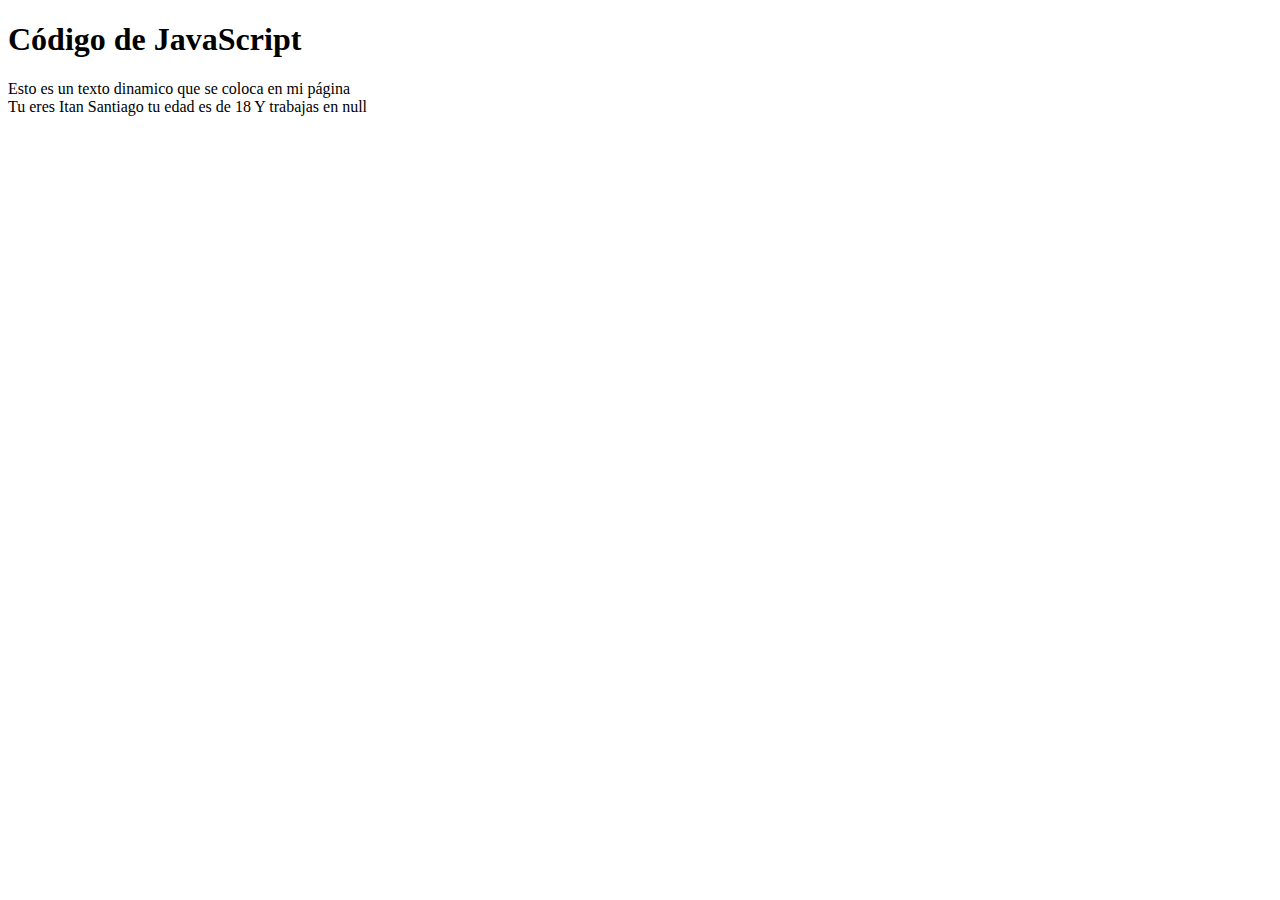
<file: index.html>
<!DOCTYPE html>
<html lang="en">
<head>
    <meta charset="UTF-8">
    <meta name="viewport" content="width=device-width, initial-scale=1.0">
    <title>Mi primer javascript</title>

    <script>
        alert("hola mundo!");
    </script>
</head>
<body>
    <h1>Código de JavaScript</h1> 


    <script src="javascript/codigo.js"></script>
    <br>

    <script>
        var nombre = "Itan Santiago";
        var edad = 18;


        alert(nombre);
        alert(edad);


        var Direccion = prompt("Direccion de trabajo: ");
        alert(Direccion);

        var msg = " Tu eres " + nombre + " tu edad es de " + edad + " Y trabajas en " + Direccion;  
        alert(msg);
        document.writeln(msg)
    </script>

    <script>
        var edad = 18; //numeros enteros
        var precio = 3.80; //numeros decimales

        var suma = edad + 4;
        var resta = edad - 6;
        var multi = 5 * 2;

        //strig (cadenas de texto)
        var nombre = "Andrea"
        var  nombre = "Sotomayor"
        var completo = nombre + " " + apellido; 

        //Array(arreglos)
                    /* 0     ,  1    ,      2,   */
        var amigos = ["Annie", "Alex", "Isabella"];

        alert(amigo[0])
        document.writeln(amigos[0])
        document.writeln(amigos[1])
        document.writeln(amigos[2])
        //  document.writeln(amigos[0])

        var condiicon = true;
        var condiicon = false;

        var cosa;
        document.writeln(cosa);
</script>
</body>



</html>
</file>
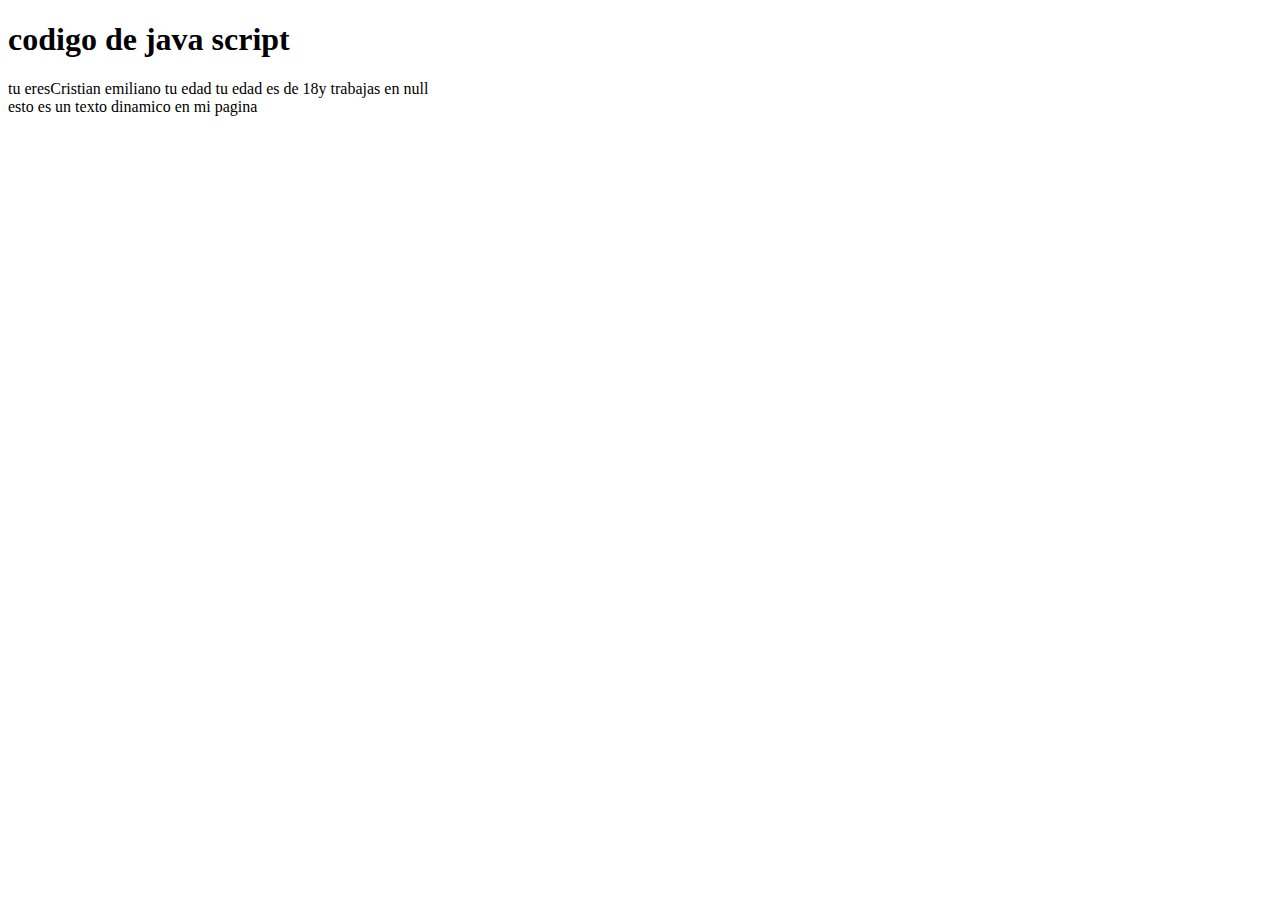
<file: javasscrips/index.html>
<!DOCTYPE html>
<html lang="en">
<head>
    <meta charset="UTF-8">
    <meta name="viewport" content="width=device-width, initial-scale=1.0">
    <title>Mi primer java scrip</title>
     <script>
        alert("hoal mundo!" )
    </script>
</head>
<body>
    <h1>codigo de java script</h1>

    <script>
        var nombre = "Cristian emiliano "
        var edad = 18
        
        alert(nombre)
        alert(edad)
       var direccion = prompt("direccion de trabajo")
       alert(direccion)

       //CONCATENAR.
       var msg = "tu eres"+ nombre + "tu edad "+ "tu edad es de " + edad +
       "y trabajas en " + direccion
       alert(msg)
       document.writeln(msg)
       

    </script>



    <script>
        /*variables en java*/

        //numericos
        var edad = 26; //enteros 
        var precio = 3.65; //Decimales, float
        
        var suma = +4 ;
        var resta = -6 ;
        var multi = 5*3 ; 

        //string (cadenas de texto)
        var nombre = "jesed "
        var apellido = "apellido "
        var completo = nombre +"" + apellido;

        //Arra7 (Arreglos )
                    /*  0 ,      1    ,   2*/
        var amigos = ["luis", "juan ", "pedro"]
    
        alert(amigos [0])
        
        alert(amigos [1])
        
        alert(amigos [2])
        document.writeln(amigos (0));


        var condiicon= true;
        var condiicon = false;


        var cosa;
        document.writeln(cosa)


    </script>

</body>
</html>
<br>

<script src="codigo.js"></script>
</file>
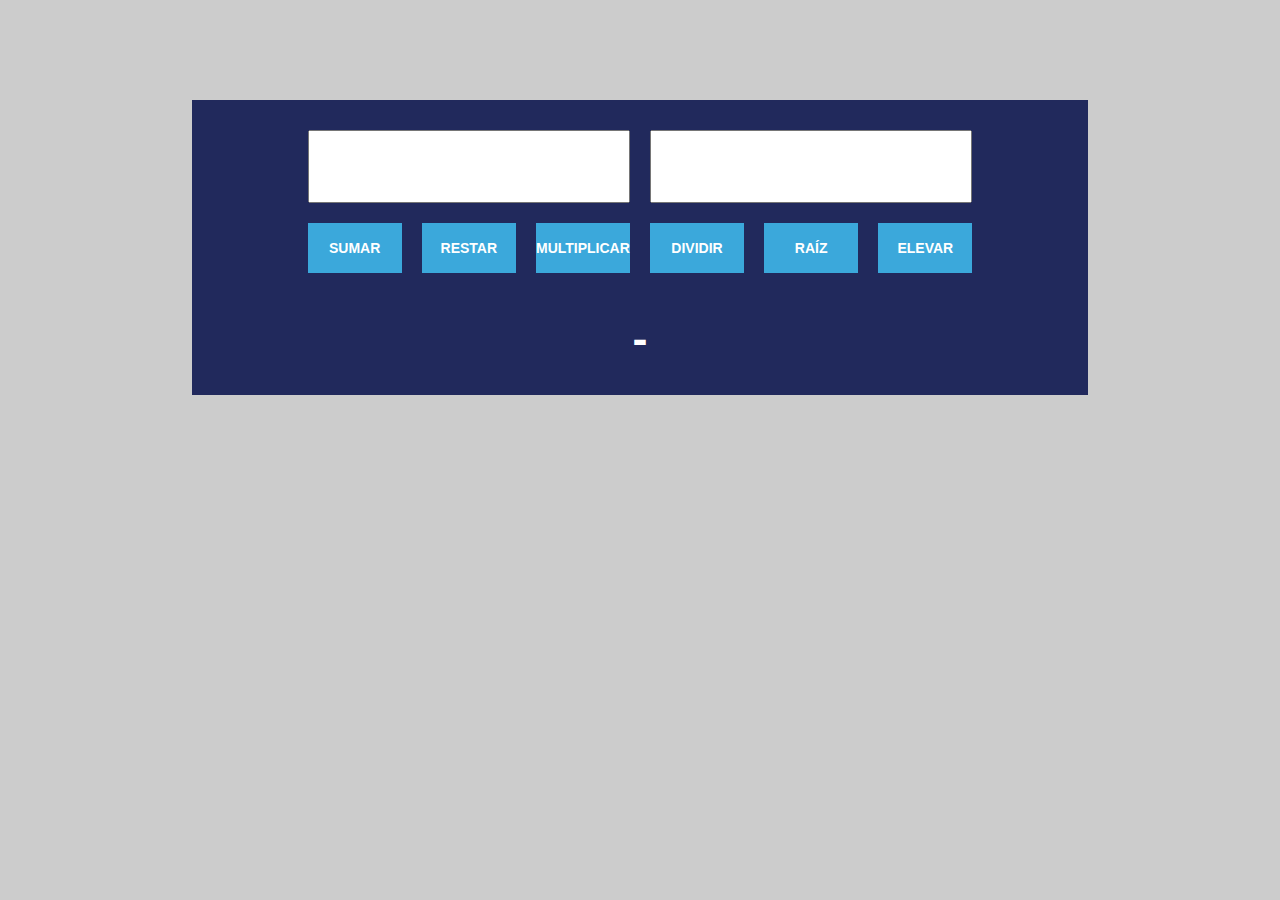
<file: Calculadora-GASL.html>
<!DOCTYPE html>
<html lang="en">
<head>
     <meta charset="UTF-8">
     <meta name="viewport" content="width=device-width, initial-scale=1.0">
     <title>Calculadora JS</title>

     <style type="text/css">
		*{
			margin: 0;
			padding: 0;
			box-sizing: border-box;
		}
		
		body{
			font-family: arial;
			background: #ccc;
			color: #3ba8db;
		}

		.contenedor{
			width: 70%;
			margin: 100px auto;
			background: #21295c;
			padding: 20px;
			display: flex;
			align-items: center;
			flex-direction: column;
		}

		.inputs{
			width: 80%;
			display: flex;
			flex-direction: row;
			justify-content: space-between;
		}

		.inputs input{
			width: 50%;
			margin: 10px;
			padding: 20px;
			text-align: center;
			font-size: 25px;
			font-weight: 600;
			color: #21295c;
		}

		.btns{
			display: flex;
			flex-direction: row;
			width: 80%;
			justify-content: space-around;
		}

		.btns button{
			width: 25%;
			height: 50px;
			margin: 10px;
			cursor: pointer;
			text-transform: uppercase;
			font-weight: 700;
			font-size: 14px;
			background: #3ba8db;
			color: #fff;
			border: 0;
			transition: all 0.3s;
		}


		.btns button:hover{
			background: #92f8ff80;
		}

		.result{
			display: flex;
			flex-direction: row;
			justify-content: center;
			width: 80%;
			margin: 30px 0 10px 0;
		}

		.result p{
			color: #fff;
			font-size: 45px;
			font-weight: 700;
		}
		
	</style>
</head>
<body>
     <div class="contenedor">
		<div id="inputs" class="inputs">
			<input type="number" id="numero1">
			<input type="number" id="numero2">
		</div>

		<div id="btns" class="btns">
			<button id="suma">Sumar</button>
			<button id="resta">Restar</button>
			<button id="multiplica">Multiplicar</button>
			<button id="divide">Dividir</button>
			<button id="raiz">Raíz</button>
			<button id="Elevar">Elevar</button>
		</div>
			
		<div class="result">
			<p id="resultado">-</p>
		</div>	
	</div>


<!-- INCLUIR ELEVACION Y RAIZ DE-->
	<script type="text/javascript">
		var operaciones = function (e) {
			var numero1 
			= parseFloat(document.getElementById("numero1").value);
			var numero2 
			= parseFloat(document.getElementById("numero2").value);
			var result 
			= document.getElementById("resultado");
			var operacion = e.target.id;
			

			if (operacion == "suma") {
				var resultado = numero1 + numero2;
			}
			else if (operacion == "resta") {
				var resultado = numero1 - numero2;
			}
			else if (operacion == "multiplica") {
				var resultado = numero1 * numero2;
			}
			else if (operacion == "divide") {
				var resultado = numero1 / numero2;
			}
			else if(operacion == "raiz") {
				var resultado = Math.pow(numero1, 1 / numero2)
			}
			else if(operacion == "elevar"){
				var resultado = Math.pow(numero1, numero2)
			}


			result.innerHTML = resultado;
			
		}


		//Obtenemos el evento click en cada boton
		var botones = document.getElementById("btns");
		botones.addEventListener("click", operaciones);

	
	</script>
</body>
</html>
</file>
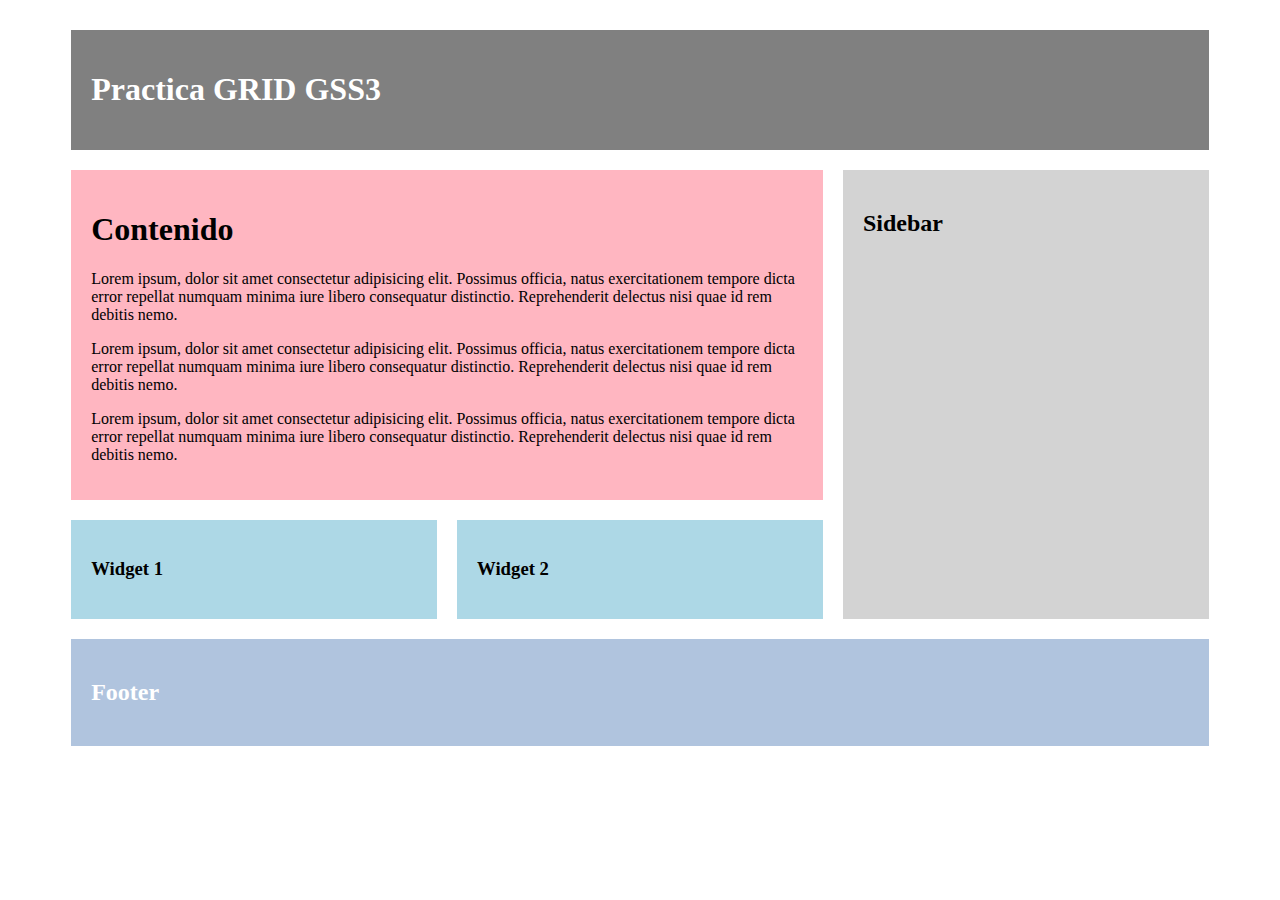
<file: dagv.html>
<!DOCTYPE html>
<html lang="en">
<head>
    <meta charset="UTF-8">
    <meta name="viewport" content="width=device-width, initial-scale=1.0">
    <link rel="stylesheet" href="dagv.css">
    <title>Practica GRID GSS3</title>
</head>
<body>
    <div class="grid">
        <header>
            <h1>Practica GRID GSS3</h1>
        </header>
        <div class="contenido">
            <h1>Contenido</h1>
            <p>Lorem ipsum, dolor sit amet consectetur adipisicing elit. Possimus officia, natus exercitationem tempore dicta error repellat numquam minima iure libero consequatur distinctio. Reprehenderit delectus nisi quae id rem debitis nemo.</p>
            <p>Lorem ipsum, dolor sit amet consectetur adipisicing elit. Possimus officia, natus exercitationem tempore dicta error repellat numquam minima iure libero consequatur distinctio. Reprehenderit delectus nisi quae id rem debitis nemo.</p>
            <p>Lorem ipsum, dolor sit amet consectetur adipisicing elit. Possimus officia, natus exercitationem tempore dicta error repellat numquam minima iure libero consequatur distinctio. Reprehenderit delectus nisi quae id rem debitis nemo.</p>
        </div>
        <div class="widget w1">
            <h3>Widget 1</h3>
        </div>
        <div class="widget w2">
            <h3>Widget 2</h3>
        </div>
        <aside>
            <h2>Sidebar</h2>
        </aside>
        <footer>
            <h2>Footer</h2>
        </footer>
    </div>
</body>
</html>
</file>
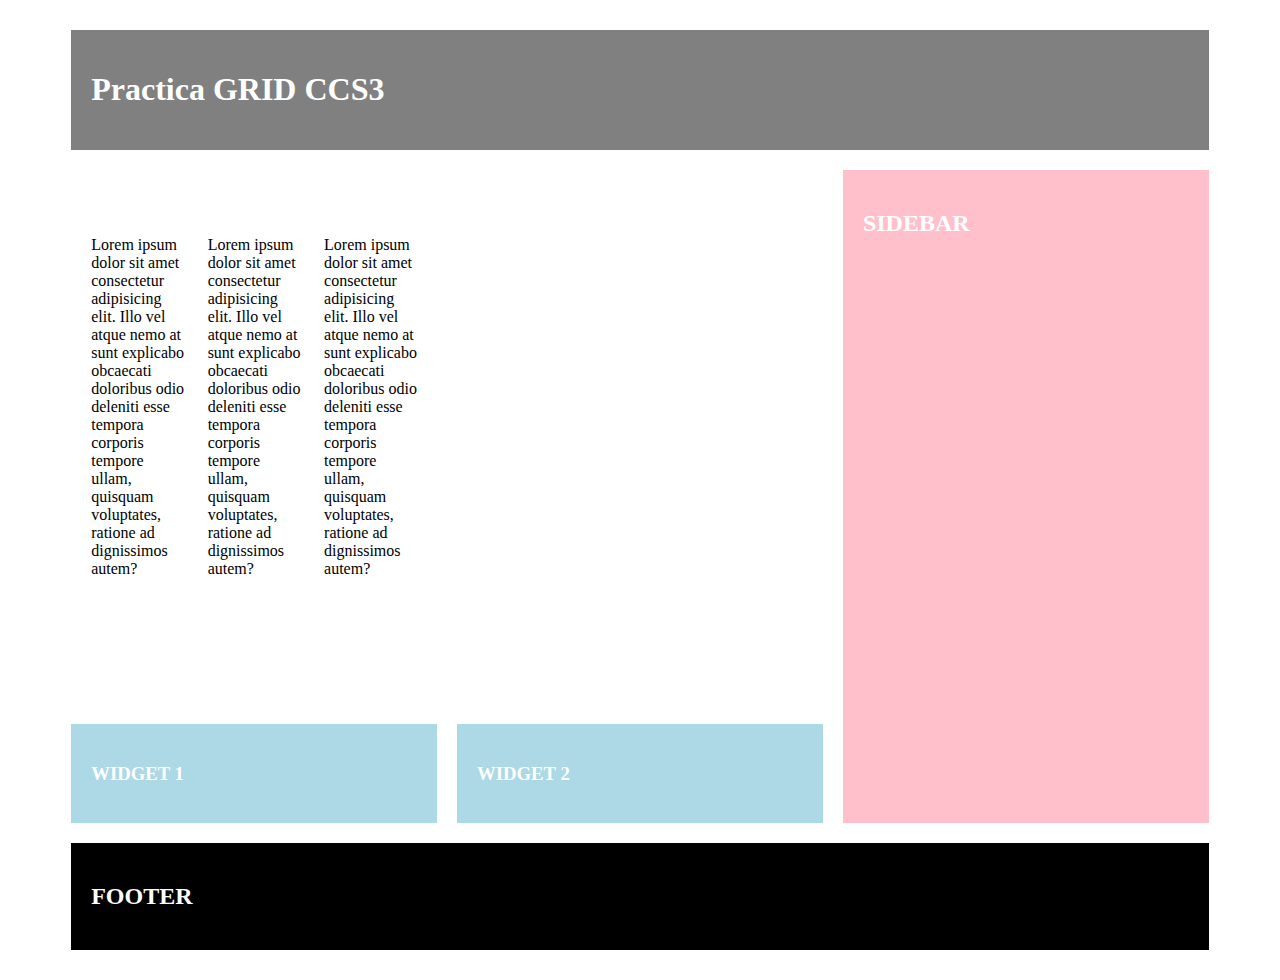
<file: gasl.html>
<!DOCTYPE html>
<html lang="en">
<head>
    <meta charset="UTF-8">
    <meta name="viewport" content="width=device-width, initial-scale=1.0">
    <link rel="stylesheet" href="gasl.css">
    <title>Document</title>
</head>
<body>

<div class="grid">
    <header>
        <h1>
            Practica GRID CCS3
        </h1>
    </header>

    <div class="grid">
    <p>Lorem ipsum dolor sit amet consectetur adipisicing elit. Illo vel atque nemo at sunt explicabo obcaecati doloribus odio deleniti esse tempora corporis tempore ullam, quisquam voluptates, ratione ad dignissimos autem?</p>
    <p>Lorem ipsum dolor sit amet consectetur adipisicing elit. Illo vel atque nemo at sunt explicabo obcaecati doloribus odio deleniti esse tempora corporis tempore ullam, quisquam voluptates, ratione ad dignissimos autem?</p>
    <p>Lorem ipsum dolor sit amet consectetur adipisicing elit. Illo vel atque nemo at sunt explicabo obcaecati doloribus odio deleniti esse tempora corporis tempore ullam, quisquam voluptates, ratione ad dignissimos autem?</p>
    
    </div>


<div class="widget w1">
<h3>WIDGET 1</h3>
</div>

<div class="widget w2">
<h3>WIDGET 2</h3>
</div>

<aside>
    <h2>SIDEBAR</h2>
</aside>

<footer>
    <h2>FOOTER</h2>
</footer>

</div>




</body>
</html>
</file>
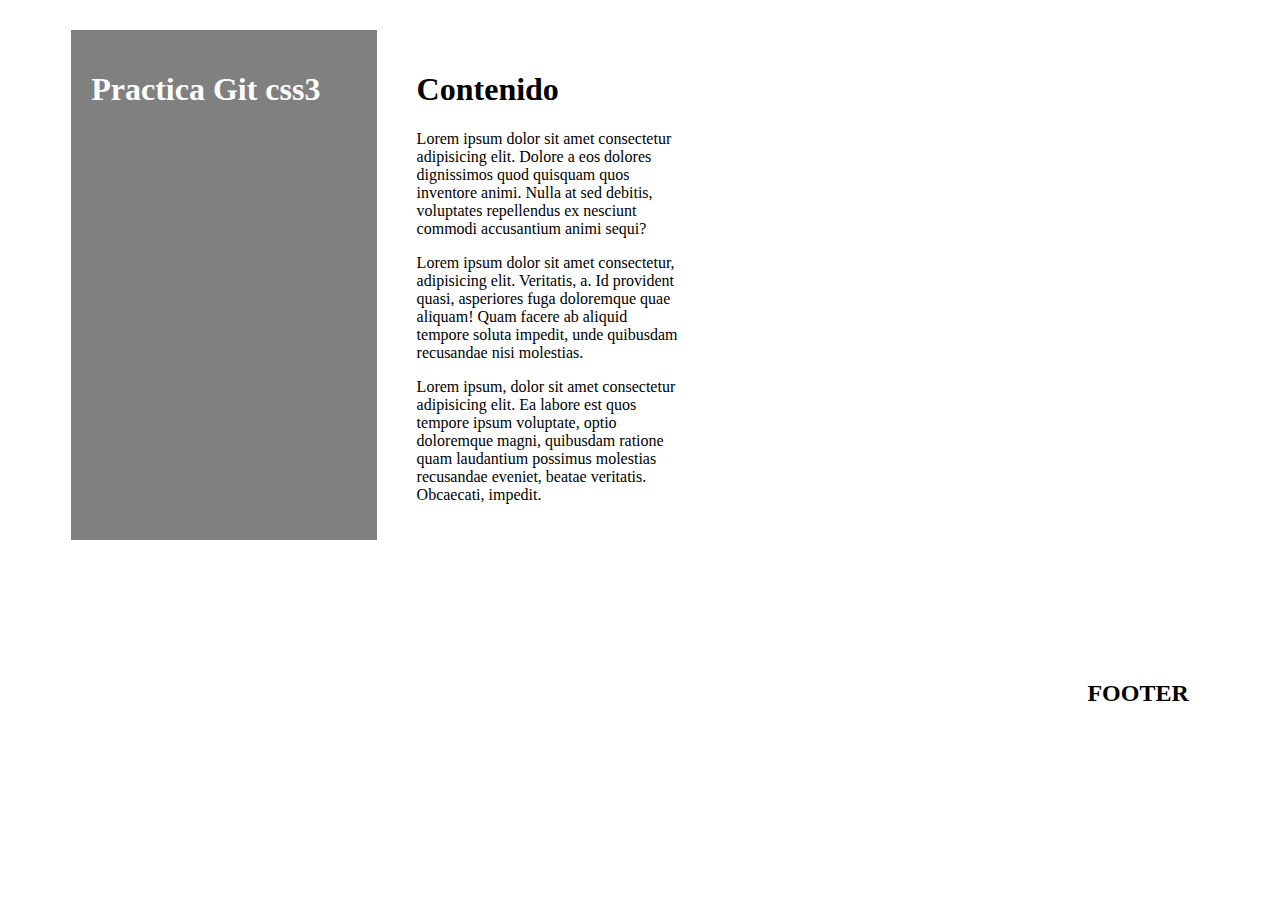
<file: issg.html>
<!DOCTYPE html>
<html lang="en">
<head>
    <meta charset="UTF-8">
    <meta name="viewport" content="width=device-width, initial-scale=1.0">
    <link rel="stylesheet" href="issg.css">
    <title>Practica Git css3</title>
<body>
    <div class="grid">
    <header>
        <h1>
            Practica Git css3
        </h1>
    </header>

    <div class="Contenido">
        <h1>Contenido</h1>
        <p>Lorem ipsum dolor sit amet consectetur adipisicing elit. Dolore a eos dolores dignissimos quod quisquam quos inventore animi. Nulla at sed debitis, voluptates repellendus ex nesciunt commodi accusantium animi sequi?</p>
        <p>Lorem ipsum dolor sit amet consectetur, adipisicing elit. Veritatis, a. Id provident quasi, asperiores fuga doloremque quae aliquam! Quam facere ab aliquid tempore soluta impedit, unde quibusdam recusandae nisi molestias.</p>
        <p>Lorem ipsum, dolor sit amet consectetur adipisicing elit. Ea labore est quos tempore ipsum voluptate, optio doloremque magni, quibusdam ratione quam laudantium possimus molestias recusandae eveniet, beatae veritatis. Obcaecati, impedit.</p>
</div>
        <div class="widget w1">
            <h3>Widget 1</h3>
        </div>

        <div class="widget w2">
            <h3>Widget 2</h3>
        </div>

        <aside>
            <h2>Sidebar</h2>
        </aside>

        <footer>
            <h2>FOOTER</h2>
        </footer>

    </div>

</body>
</html>
</file>
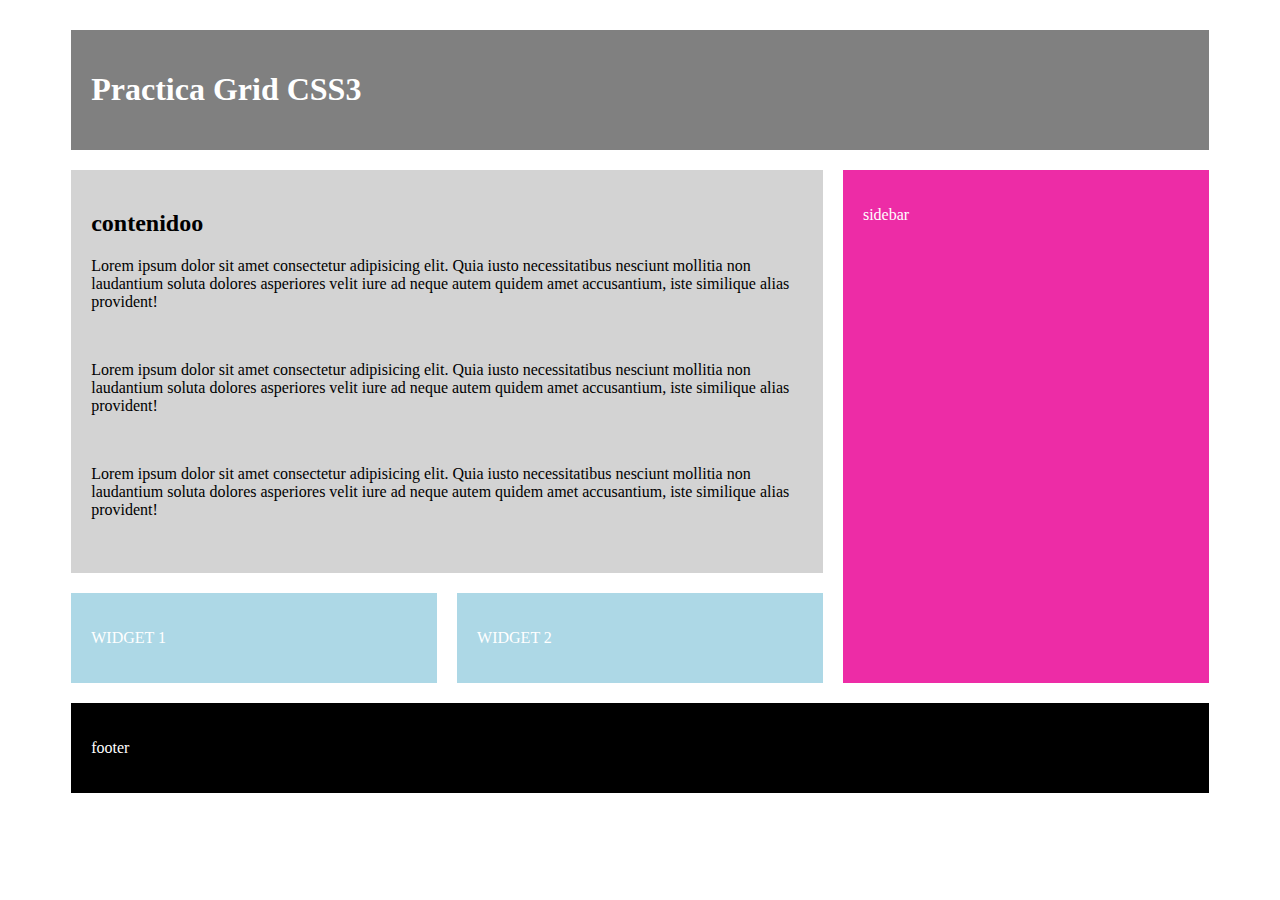
<file: raeh.html>
<!DOCTYPE html>
<html lang="en">
<head>
    <meta charset="UTF-8">
    <meta name="viewport" content="width=device-width, initial-scale=1.0">
    <title>Practica GRID CSS3</title>
    <link rel="stylesheet" href="raeh.css">
</head>

<body>
    <div class="grid">
        
        <header>
            <h1>Practica Grid CSS3</h1>
        </header>

        <div class="contenido">
        <h2>contenidoo</h2>
        <p>Lorem ipsum dolor sit amet consectetur adipisicing elit. Quia iusto necessitatibus nesciunt mollitia non laudantium soluta dolores 
        asperiores velit iure ad neque autem quidem amet accusantium, 
        iste similique alias provident! </p> <br>

        <p> Lorem ipsum dolor sit amet consectetur adipisicing elit. Quia iusto necessitatibus nesciunt mollitia non laudantium soluta dolores 
        asperiores velit iure ad neque autem quidem amet accusantium, 
        iste similique alias provident!
        </p> <br>

        <p> Lorem ipsum dolor sit amet consectetur adipisicing elit. Quia iusto necessitatibus nesciunt mollitia non laudantium soluta dolores 
        asperiores velit iure ad neque autem quidem amet accusantium, 
        iste similique alias provident! </p> <br>
        </div>

        <div class="aside">
            <p>sidebar</p>
        </div>

        <div class="widget w1">
            <p>WIDGET 1</p>
        </div>

        <div class="widget w2">
            <p>WIDGET 2</p>
        </div>

        

        <div class="footer">
            <p>footer</p>
        </div>
    
    </div>

    
</body>
</html>
</file>
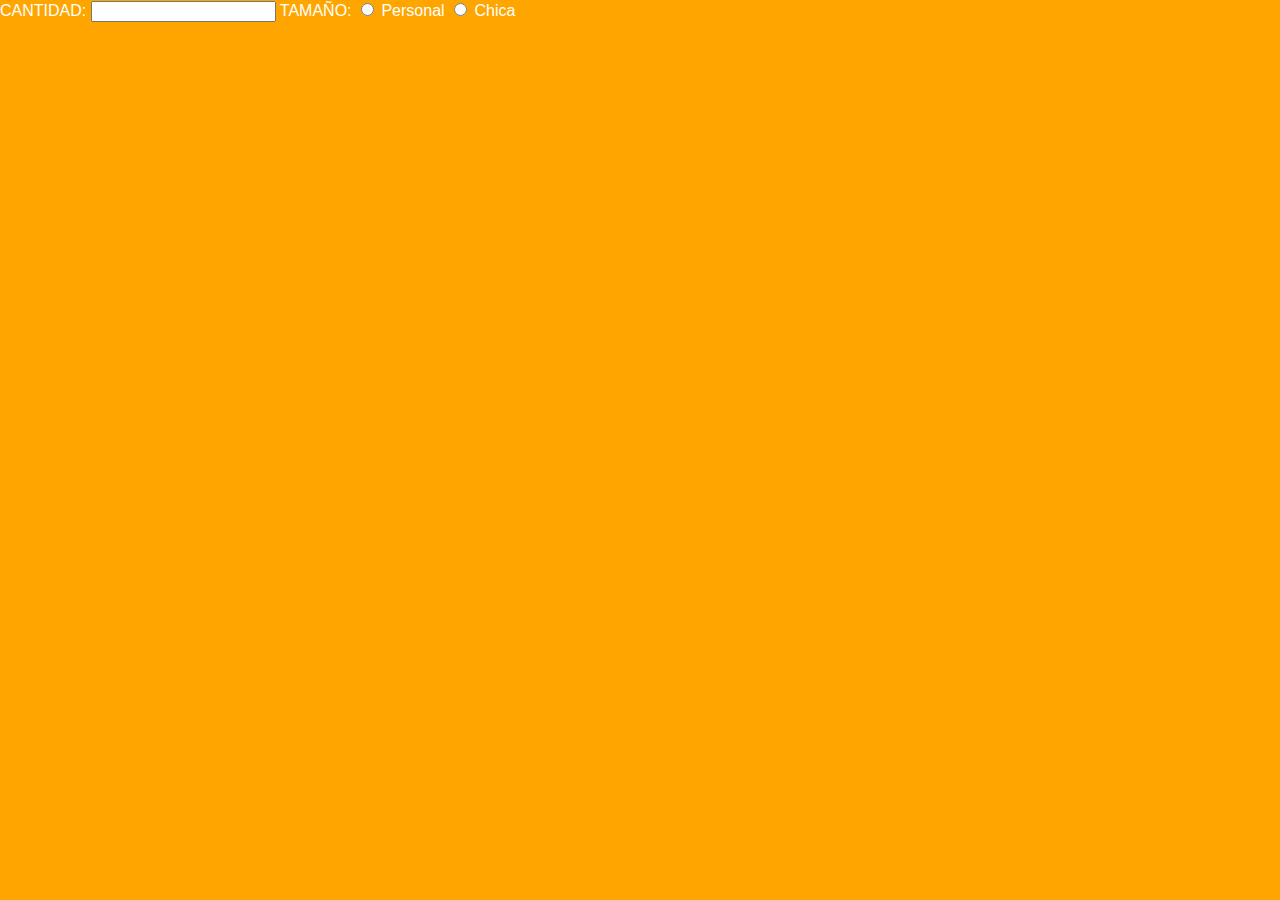
<file: javasscrips/pizza.html>
<!DOCTYPE html>
<html lang="en">
<head>
    <meta charset="UTF-8">
    <meta name="viewport" content="width=device-width, initial-scale=1.0">
    <title>pizza</title>
    <style>
        body{
            background-color: orange;
            font-family: Arial, Helvetica, sans-serif;
            margin: 0;
            color: white;
        }

        
    </style>
</head>
<body>
    <div class="pizza-baner"></div>

    <div class="container"></div>

    <div class="seccion"></div>

  <label class="form-title">CANTIDAD:</label>
  <input type="number" name="cantidad">

   <label class="form-title">TAMAÑO:</label>
      <label><input type="radio" name="tamano" value=" 45mx"> Personal</label>
      <label><input type="radio" name="tamano" value="90 mx "> Chica</label>







</body>
</html>
</file>
<file: dagv.css>
body{
    color: black;
    background: white;
}

.grid{
   width: 90%;
   max-width: 100%;
   margin: 30px auto;
   display: grid;
   grid-gap: 20px;
   grid-template-columns: repeat(3,1fr);
   grid-template-rows: repeat(4,auto);
   grid-template-areas:"header header header"
                        "contenido contenido sidebar"
                        "widget1 widget2 sidebar"
                        "footer footer footer";
    }

   .grid div,
   .grid header,
   .grid aside,
   .grid footer{
       padding: 20px;
       background: white;
    }

   .grid header{
       background: gray;
       color: white;
       grid-area: header;
    }

   .grid .contenido{
       grid-area: contenido;
       background: lightpink;
    }

   .grid aside{
       grid-area: sidebar;
       background: lightgray;
    }

   .grid .widget{
       background: lightblue;
    }
    
   .grid .w1{
        grid-area: widget1;
    }

   .grid .w2{
        grid-area: widget2;
    }
   .grid footer{
        background: lightsteelblue;
        color: white;
        grid-area: footer;
    }

    @media screen and (max-width:900px)
    {
        .grid{
            grid-template-areas:"header header header"
                        "contenido contenido contenido"
                        "sidebar sidebar sidebar"
                        "widget1 widget1 widget2"
                        "footer footer footer";
        }
    }
</file>
<file: gasl.css>
body{
    color: black;
    background: white;
}

.grid{
    width: 90%;
    max-width: 100%;
    margin: 30px auto;

    display: grid;
    grid-gap: 20px;
    grid-template-columns: repeat(3, 1fr);
    grid-template-rows: repeat(4, auto);

    grid-template-areas: "header    header  header"
                        "contenido  contenido   sidebar"
                        "widget1    widget2     sidebar"
                        "footer     footer      footer";
    }

    .grid div,
    .grid header,
    .grid aside,
    .grid footer{
        background: white;
        padding: 20px;
    }

    .grid header{
        background: gray;
        color: white;
        grid-area: header;
    }

    .grid contenido{
        grid-area: contenido;
    }

    .grid aside{
        background: pink;
        color: white;
        grid-area: sidebar;
    }

    .grid .widget{
        background: lightblue;
        color: white;
    }

    .grid .w1{
        grid-area: widget1;
    }
    
    .grid .w2{
        grid-area: widget2;
    }

    .grid footer{
        background: black;
        color: white;
        grid-area: footer;
    }

    @media screen and (max-width: 700px){
        .grid{
    width: 90%;
    max-width: 100%;
    margin: 30px auto;

    display: grid;
    grid-gap: 20px;
    grid-template-columns: repeat(3, 1fr);
    grid-template-rows: repeat(4, auto);

    grid-template-areas: "header    header  header"
                        "contenido  contenido   sidebar"
                        "sidebar    sidebar     sidebar"
                        "widget1    widget1     widget1"
                        "footer     footer      footer";
    }
    }
</file>
<file: issg.css>
body{
    color: black;
    background: white;
}

.grid{
    width: 90%;
    max-width: 100%;
    margin: 30px auto;

    display: grid;
    grid-gap: 20px;
    grid-template-columns: repeat(3, 1fr);
    grid-template-rows: repeat(4, auto);

    grid-template-areas: "header        header      header"
                         "Contenido     Contenido       Sidebar"
                         "Wigedt1       Widget2     Sidebar"
                         "Footer        Footer      Footer";
    }
    
    .grid div,
    .grid header,
    .grid aside,
    .grid footer{
        background: white;
        padding: 20px;
    }

    .grid header{
        background: gray;
        color: white;
    }

    .grid contenido{
        grid-area: contenido;
    }

    .grid aside{
        background: pink;
        color: white;
        grid-area: sidebar;
    }

    .grid .widget{
        background: lightblue;
        color: white;
    }

    .grid .w1{
        grid-area: widget1;
    }

    .grid .w2{
        grid-area: widget2;
    }

    .grid footer{
        background: white;
        color: black;
        grid-area: footer;
    }

    @media screen and (max-width: 700px) {
        .grid{
                grid-template-areas: "header        header      header"
                         "Contenido     Contenido       Sidebar"
                         "Wigedt1       Widget2     Sidebar"
                         "Footer        Footer      Footer";}
    
    }
</file>
<file: raeh.css>
body{   
    color: black;
    background-color: white;
}

.grid{
    width: 90%;
    max-width: 100%;
    margin: 30px auto;

    display: grid;
    grid-gap:20px;
    grid-template-columns: repeat(3, 1fr);
    grid-template-rows: repeat(4,auto);

    grid-template-areas: "header     header       header"
                         "contenido  contenido    sidebar"
                         "widget1    widget2      sidebar"
                         "footer     footer       footer";
    }

    .grid div, 
    .grid header,
    .grid aside,
    .grid footer {
        background: lightgray;
        padding: 20px;

    }

    .grid header {
        background: grey ;
        color: white;
        grid-area: header;
    }

    .grid .contenido {
        grid-area: contenido;
    }

    .grid .aside {
        background: rgb(237, 44, 166);
        color: white;
        grid-area: sidebar;
    }

    .grid .widget{
        background-color: lightblue;
        color: white;
        
    }

    .grid .w1 {
        grid-area: widget1;
    }

    .grid .w2 {
        grid-area: widget2;
    }

    .grid .footer {
        background: black;
        color: white;
        grid-area: footer;
    }

    @media screen and (max-width: 700px) 
    {
        .grid{
             grid-template-areas: "header     header       header"
                         "contenido  contenido    contenido"
                         "sidebar   sidebar      sidebar"
                         "widget1    widget1      widget2"
                         "footer     footer       footer";
        }
    }
</file>
